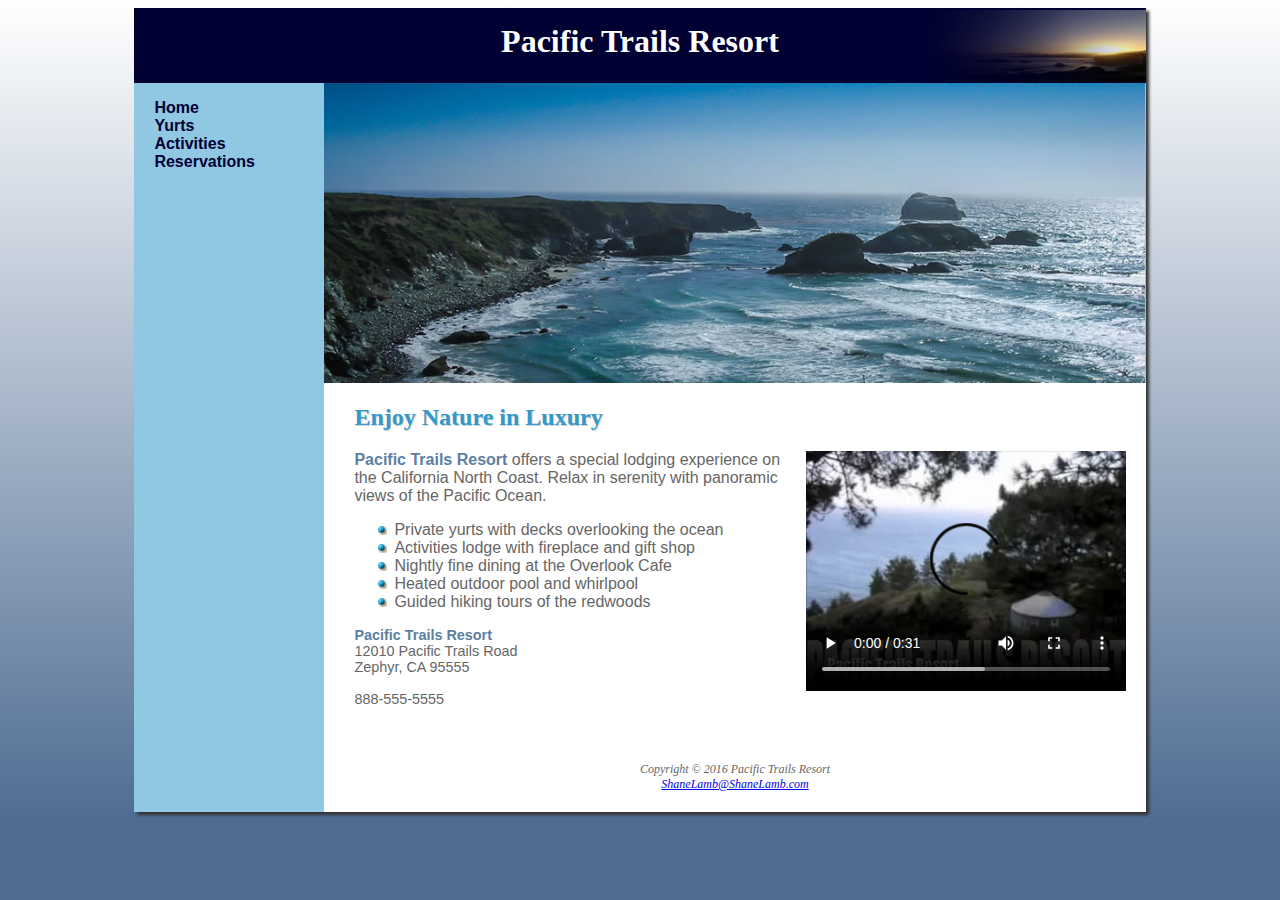
<file: index.html>
<!DOCTYPE html>
<html lang="en">

<head>
    <title>Pacific Trails Resort</title>
    <meta charset="utf-8">
    <link rel="stylesheet" href="pacific.css">
    <meta name="viewport" content="width=device-width,
     initial-scale=1.0">
    <meta name="description" content="Pacific Trails Resort, a luxury resort that caters to outdoor enthusiasts
                                      through unique accommodation, nature hikes and proximity to the ocean and 
                                      a state park.">
    <!--[if lt IE 9]>
<script src="http://html5shim.googlecode.com/svn/trunk/html5.js">
</script>
<![endif]-->
</head>

<body>
    <div id="wrapper">
        <header id="header">
            <h1>Pacific Trails Resort</h1>
        </header>
        <nav>
            <ul id="ulnav">
                <li><a href="index.html">Home</a></li>
                <li><a href="yurts.html">Yurts</a></li>
                <li><a href="activities.html">Activities</a></li>
                <li><a href="reservations.html">Reservations</a></li>
            </ul>
        </nav>
        <div id="homehero"></div>
        <main>
            <h2>Enjoy Nature in Luxury</h2>
            <video controls="controls" poster="pacifictrailsresort.jpg" width="320" height="240">
                <source src="PacificTrailsResort.mp4" type="video/mp4">
                <source src="PacificTrailsResort.ogv" type="video/ogg">
                <embed type="application/x-shockwave-flash" src="pacifictrailsresort.swf" quality="high" width="320" height="240" title="Pacific Trails Resort">
            </video>
            <p><span class="resort">Pacific Trails Resort</span> offers a special lodging experience on the California North Coast. Relax in serenity with panoramic views of the Pacific Ocean.</p>

            <ul>
                <li>Private yurts with decks overlooking the ocean</li>
                <li>Activities lodge with fireplace and gift shop</li>
                <li>Nightly fine dining at the Overlook Cafe</li>
                <li>Heated outdoor pool and whirlpool</li>
                <li>Guided hiking tours of the redwoods</li>
            </ul>
            <div id="contact">
                <span class="resort">Pacific Trails Resort</span>
                <br> 12010 Pacific Trails Road
                <br> Zephyr, CA 95555
                <br>
                <br> <a id="mobile" href="tel:888-555-5555">888-555-5555</a>
                <span id="desktop">888-555-5555</span>
            </div>

        </main>
        <footer>
            <br> Copyright &copy; 2016 Pacific Trails Resort
            <br>
            <a href="mailto:ShaneLamb@ShaneLamb.com">ShaneLamb@ShaneLamb.com</a>
        </footer>
    </div>
</body>

</html>
</file>
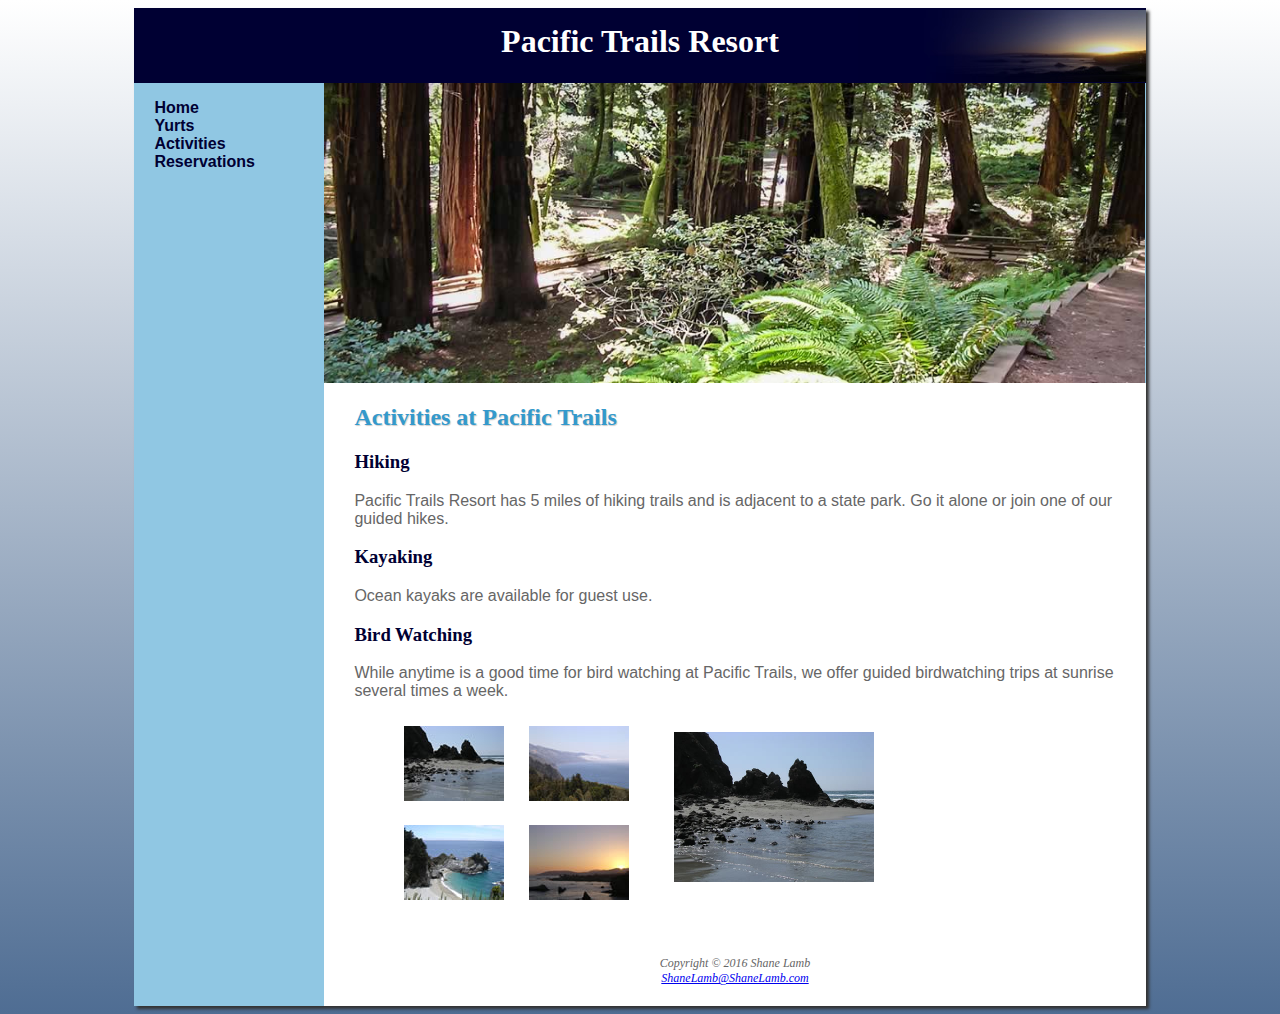
<file: activities.html>
<!DOCTYPE html>
<html lang="en">

<head>
    <title>Pacific Trails Resort :: Activities</title>
    <meta charset="utf-8">
    <link rel="stylesheet" href="pacific.css">
    <meta name="viewport" content="width=device-width,
     initial-scale=1.0">
    <meta name="description" content="Pacific Trails Resort, a luxury resort that caters to outdoor enthusiasts
                                      through unique accommodation, nature hikes and proximity to the ocean and 
                                      a state park.">
    <!--[if lt IE 9]>
<script src="http://html5shim.googlecode.com/svn/trunk/html5.js">
</script>
<![endif]-->
</head>

<body>
    <div id="wrapper">
        <header id="header">
            <h1>Pacific Trails Resort</h1>
        </header>
        <nav>
            <ul id="ulnav">
                <li><a href="index.html">Home</a></li>
                <li><a href=" yurts.html">Yurts</a></li>
                <li><a href="activities.html">Activities</a></li>
                <li><a href="reservations.html">Reservations</a></li>
            </ul>
        </nav>
        <div id="trailhero"></div>
        <main>
            <h2>Activities at Pacific Trails</h2>
            <h3>Hiking</h3>
            <p>Pacific Trails Resort has 5 miles of hiking trails and is adjacent to a state park. Go it alone or join one of our guided hikes.</p>
            <h3>Kayaking</h3>
            <p>Ocean kayaks are available for guest use.</p>
            <h3>Bird Watching</h3>
            <p>While anytime is a good time for bird watching at Pacific Trails, we offer guided birdwatching trips at sunrise several times a week.</p>
            <div id="gallery">
                <figure>
                    <img src="photo2.jpg" width="200" height="150" alt="Rocky Beach">
                </figure>
                <ul>
                    <li>
                        <a href="photo2.jpg"><img src="photo2thumb.jpg" width="100" height="75" alt="Rocky Beach">
                            <span><img src="photo2.jpg" width="200" height="150" alt="Rocky Beach"><br>Rocky Beach</span></a>
                    </li>
                    <li>
                        <a href="photo3.jpg"><img src="photo3thumb.jpg" width="100" height="75" alt="Coastal View">
                            <span><img src="photo3.jpg" width="200" height="150" alt="Coastal View"><br>Coastal View</span></a>
                    </li>
                    <li>
                        <a href="photo4.jpg"><img src="photo4thumb.jpg" width="100" height="75" alt="Beach View">
                            <span><img src="photo4.jpg" width="200" height="150" alt="Beach View"><br>Beach View</span></a>
                    </li>
                    <li>
                        <a href="photo6.jpg"><img src="photo6thumb.jpg" width="100" height="75" alt="Coastal Sunset">
                            <span><img src="photo6.jpg" width="200" height="150" alt="Coastal Sunset"><br>Coastal Sunset</span></a>
                    </li>
                </ul>

            </div>
        </main>
        <footer>
            Copyright &copy; 2016 Shane Lamb
            <br>
            <a href="mailto:ShaneLamb@ShaneLamb.com">ShaneLamb@ShaneLamb.com</a>
        </footer>
    </div>
</body>

</html>
</file>
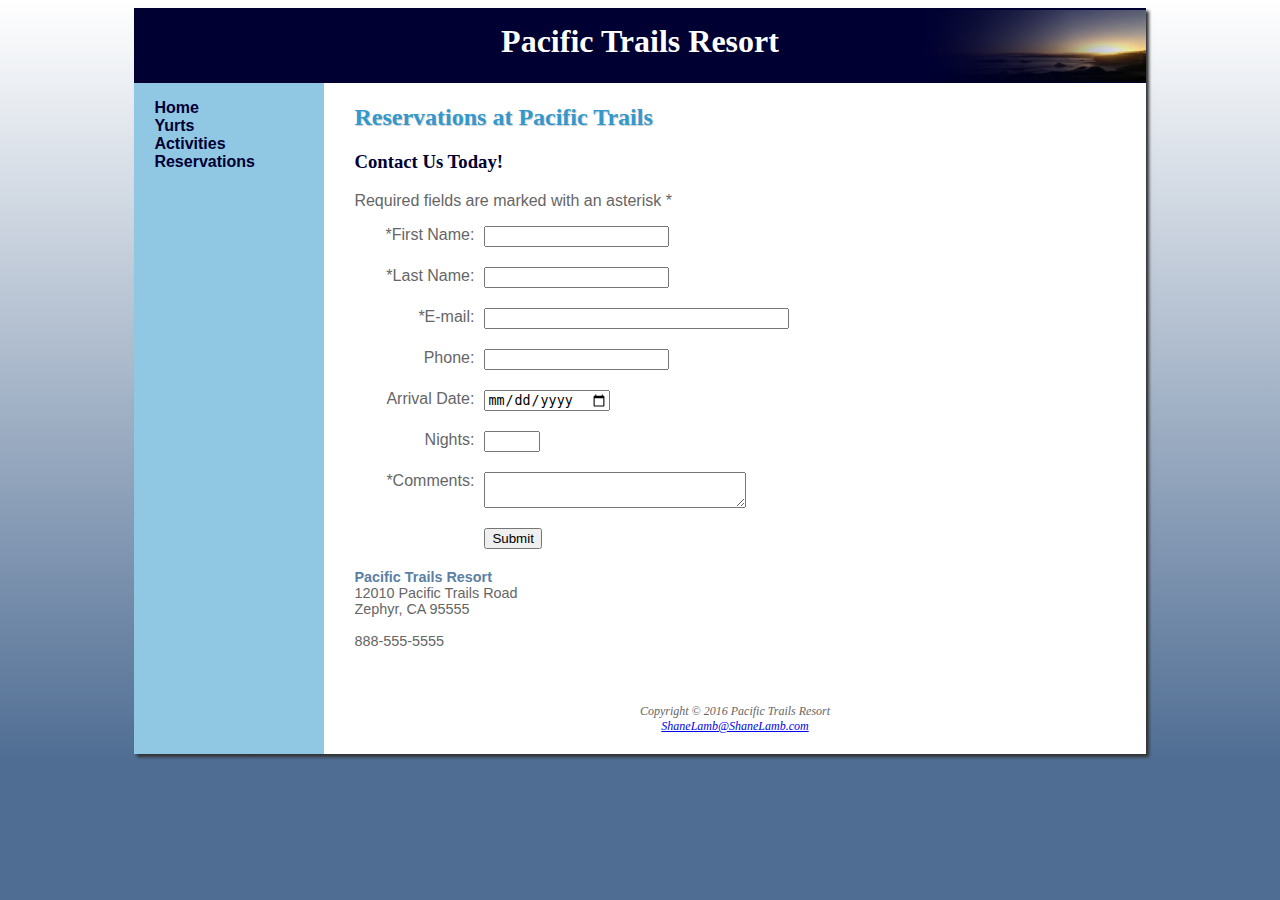
<file: reservations.html>
<!DOCTYPE html>
<html lang="en">

<head>
    <title>Pacific Trails Resort :: Reservations</title>
    <meta charset="utf-8">
    <link rel="stylesheet" href="pacific.css">
    <meta name="viewport" content="width=device-width,
     initial-scale=1.0">
    <meta name="description" content="Pacific Trails Resort, a luxury resort that caters to outdoor enthusiasts
                                      through unique accommodation, nature hikes and proximity to the ocean and 
                                      a state park.">
    <!--[if lt IE 9]>
<script src="http://html5shim.googlecode.com/svn/trunk/html5.js">
</script>
<![endif]-->
</head>

<body>
    <div id="wrapper">
        <header id="header">
            <h1>Pacific Trails Resort</h1>
        </header>
        <nav>
            <ul id="ulnav">
                <li><a href="index.html">Home</a></li>
                <li><a href=" yurts.html">Yurts</a></li>
                <li><a href="activities.html">Activities</a></li>
                <li><a href="reservations.html">Reservations</a></li>
            </ul>
        </nav>
        <main>
            <h2>Reservations at Pacific Trails</h2>
            <h3>Contact Us Today!</h3>
            <p>Required fields are marked with an asterisk *</p>
            <form method="post" action="http://webdevbasics.net/scripts/pacific.php">
                <label for="myFName">*First Name:</label>
                <input type="text" name="myFName" id="myFName" required="required">
                <label for="myLName">*Last Name:</label>
                <input type="text" name="myLName" id="myLName" required="required">
                <label for="myEmail">*E-mail:</label>
                <input type="email" name="myEmail" id="myEmail" size="35" required="required">
                <label for="myPhone">Phone:</label>
                <input type="tel" name="myPhone" id="myPhone" maxlength="12">
                <label for="myDate">Arrival Date:</label>
                <input type="date" name="myDate" id="myDate">
                <label for="myNights">Nights:</label>
                <input type="number" name="myNights" id="myNights" min="1" max="14">
                <label for="myComments">*Comments:</label>
                <textarea name="myComments" id="myComments" rows="2" cols="30" required="required"></textarea>
                <input type="submit" value="Submit">
            </form>
            <div id="contact">
                <span class="resort">Pacific Trails Resort</span>
                <br> 12010 Pacific Trails Road
                <br> Zephyr, CA 95555
                <br>
                <br> <a id="mobile" href="tel:888-555-5555">888-555-5555</a>
                <span id="desktop">888-555-5555</span>
            </div>

        </main>
        <footer>
            <br> Copyright &copy; 2016 Pacific Trails Resort
            <br>
            <a href="mailto:ShaneLamb@ShaneLamb.com">ShaneLamb@ShaneLamb.com</a>
        </footer>
    </div>
</body>

</html>
</file>
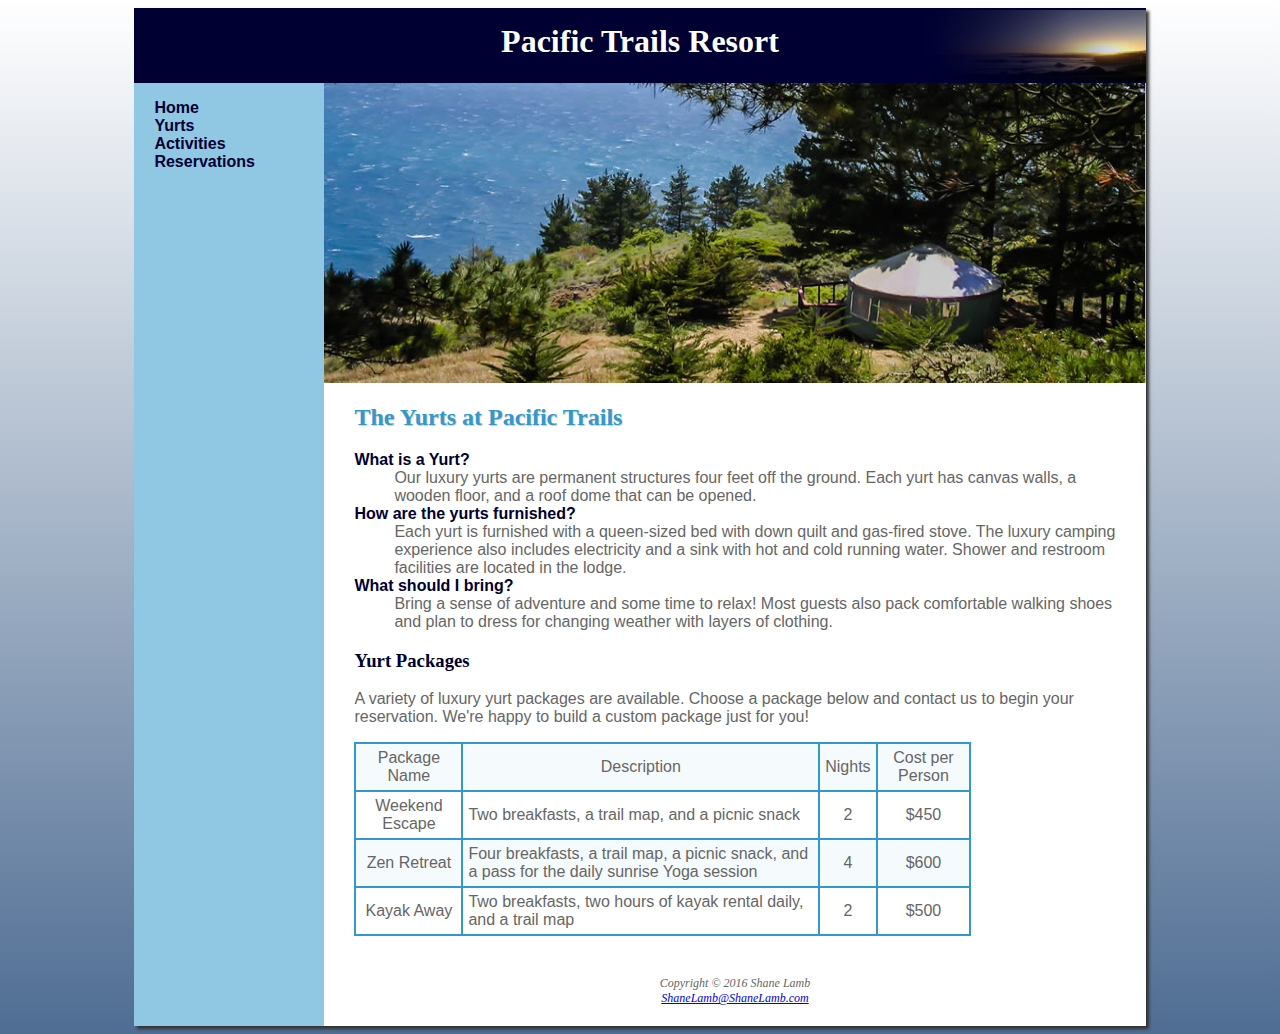
<file: yurts.html>
<!DOCTYPE html>
<html lang="en">

<head>
    <title>Pacific Trails Resort :: Yurts</title>
    <meta charset="utf-8">
    <link rel="stylesheet" href="pacific.css">
    <meta name="viewport" content="width=device-width,
     initial-scale=1.0">
    <meta name="description" content="Pacific Trails Resort, a luxury resort that caters to outdoor enthusiasts
                                      through unique accommodation, nature hikes and proximity to the ocean and 
                                      a state park.">
    <!--[if lt IE 9]>
<script src="http://html5shim.googlecode.com/svn/trunk/html5.js">
</script>
<![endif]-->
</head>

<body>
    <div id="wrapper">
        <header id="header">
            <h1>Pacific Trails Resort</h1>
        </header>
        <nav>
            <ul id="ulnav">
                <li><a href="index.html">Home</a> </li>
                <li><a href=" yurts.html">Yurts</a></li>
                <li><a href="activities.html">Activities</a></li>
                <li><a href="reservations.html">Reservations</a></li>
            </ul>
        </nav>
        <div id="yurthero"></div>
        <main>
            <h2>The Yurts at Pacific Trails</h2>
            <dl>
                <dt><strong>What is a Yurt?</strong></dt>
                <dd>Our luxury yurts are permanent structures four feet off the ground. Each yurt has canvas walls, a wooden floor, and a roof dome that can be opened.</dd>
                <dt><strong>How are the yurts furnished?</strong></dt>
                <dd>Each yurt is furnished with a queen-sized bed with down quilt and gas-fired stove. The luxury camping experience also includes electricity and a sink with hot and cold running water. Shower and restroom facilities are located in the lodge. </dd>
                <dt><strong>What should I bring?</strong></dt>
                <dd>Bring a sense of adventure and some time to relax! Most guests also pack comfortable walking shoes and plan to dress for changing weather with layers of clothing.</dd>
            </dl>
            <h3>Yurt Packages</h3>
            <p>A variety of luxury yurt packages are available. Choose a package below and contact us to begin your reservation. We're happy to build a custom package just for you!</p>
            <table>
                <tr>
                    <td>Package Name</td>
                    <td>Description</td>
                    <td>Nights</td>
                    <td>Cost per Person</td>
                </tr>
                <tr>
                    <td>Weekend Escape</td>
                    <td class="text">Two breakfasts, a trail map, and a picnic snack</td>
                    <td>2</td>
                    <td>$450</td>
                </tr>
                <tr>
                    <td>Zen Retreat</td>
                    <td class="text">Four breakfasts, a trail map, a picnic snack, and a pass for the daily sunrise Yoga session</td>
                    <td>4</td>
                    <td>$600</td>
                </tr>
                <tr>
                    <td>Kayak Away</td>
                    <td class="text">Two breakfasts, two hours of kayak rental daily, and a trail map</td>
                    <td>2</td>
                    <td>$500</td>
                </tr>
            </table>
        </main>
        <footer>
            Copyright &copy; 2016 Shane Lamb
            <br>
            <a href="mailto:ShaneLamb@ShaneLamb.com">ShaneLamb@ShaneLamb.com</a>
        </footer>
    </div>
</body>

</html>
</file>
<file: pacific.css>
body {
    background-color: #4f6d93;
    background-image: linear-gradient(to bottom, #ffffff, #4f6d93);
    background-repeat: no-repeat;
    color: #666666;
    font-family: Arial, Helvetica, sans-serif;
}

header {
    background-image: url(sunset.jpg);
    background-repeat: no-repeat;
    background-position: right;
    background-color: #000033;
    color: #FFFFFF;
    height: 60px;
    text-align: center;
    padding-top: 15px;
}

main {
    padding: 1px 20px 20px 20px;
    display: block;
    background-color: #ffffff;
    margin-left: 190px;
    padding-left: 30px;
}

nav {
    font-weight: bold;
    float: left;
    width: 160px;
}

nav ul {
    text-decoration: none;
    list-style-type: none;
    padding-left: 20px;
}

nav a {
    text-decoration: none;
    transition: color 3s ease-out;
}

nav a:link {
    color: #000033;
}

nav a:visited {
    color: #344873;
}

nav a:hover {
    color: #ffffff
}

h1 {
    font-family: Georgia, "Times New Roman", serif;
    margin-top: 0;
    margin-bottom: 0;
}

h2 {
    font-family: Georgia, "Times New Roman", serif;
    color: #3399CC;
    text-shadow: 1px 1px 1px #cccccc;
}

h3 {
    font-family: Georgia, "Times New Roman", serif;
    color: #000033;
}

main ul {
    list-style-image: url(marker.gif);
}

footer {
    background-color: #ffffff;
    font-size: 75%;
    font-style: italic;
    text-align: center;
    font-family: Georgia, "Times New Roman", serif;
    padding: 20px;
    margin-left: 190px;
    clear: both;
}

header,
main,
nav,
footer,
figure,
figcaption,
aside,
section,
article {
    display: block;
}

dt {
    color: #000033;
}

table {
    border: 1px solid #3399cc;
    width: 80%;
    border-spacing: 0;
}

th,
td {
    padding: 5px;
    border: 1px solid #3399cc;
}

td {
    text-align: center;
}

tr:nth-of-type(odd) {
    background-color: #f5fafc;
}

label {
    float: left;
    display: block;
    text-align: right;
    width: 120px;
    padding-right: 10px;
}

input {
    display: block;
    margin-bottom: 20px;
}

textarea {
    display: block;
    margin-bottom: 20px;
}

input[type="submit"] {
    margin-left: 130px;
}

video,
embed {
    float: right;
    padding-left: 20px;
}

.text {
    text-align: left;
}

.resort {
    font-weight: bold;
    color: #5C7FA3;
}

.text {
    text-align: left;
}

#contact {
    font-size: 90%;
}

#wrapper {
    margin-left: auto;
    margin-right: auto;
    width: 80%;
    background-color: #90c7e3;
    min-width: 960px;
    max-width: 2048px;
    box-shadow: 3px 3px 3px #333333;
}

#homehero {
    height: 300px;
    background-image: url(coasthero.jpg);
    background-repeat: no-repeat;
    background-size: 100% 100%;
    margin-left: 190px;
}

#yurthero {
    height: 300px;
    background-image: url(yurthero.jpg);
    background-repeat: no-repeat;
    background-size: 100% 100%;
    margin-left: 190px;
}

#trailhero {
    height: 300px;
    background-image: url(trailhero.jpg);
    background-repeat: no-repeat;
    background-size: 100% 100%;
    margin-left: 190px;
}

#mobile {
    display: none;
}

#desktop {
    display: inline;
}

#gallery {
    position: relative;
    height: 200px;
}

#gallery ul {
    list-style-type: none;
    width: 300px;
}

#gallery li {
    display: inline-block;
    padding: 10px;
}

#gallery img {
    border-style: none;
}

#gallery a {
    text-decoration: none;
    font-style: italic;
    color: #000000;
    text-align: left;
}

#gallery span {
    position: absolute;
    left: -1000px;
}

#gallery a:hover span {
    position: absolute;
    top: 16px;
    left: 320px;
    text-align: center;
}

figure {
    position: absolute;
    left: 280px;
    text-align: center;
}

@media only screen and (max-width: 64em) {
    body {
        margin: 0;
        background-color: #ffffff
    }
    #wrapper {
        min-width: 0;
        width: auto;
        box-shadow: none;
    }
    main {
        margin-left: 0;
    }
    nav {
        float: none;
        width: auto;
        text-align: center;
        padding: .5em;
    }
    nav li {
        display: inline;
        padding: .25em .75em .25em .75em;
    }
    #homehero {
        margin-left: 0;
        height: 200px;
    }
    #yurthero {
        margin-left: 0;
        height: 200px;
    }
    #trailhero {
        margin-left: 0;
        height: 200px;
    }
    footer {
        margin-left: 0;
    }
}

@media only screen and (max-width: 37.5em) {
    main {
        padding: .1em 1em .1em 1em;
        font-size: 90%;
    }
    h1 {
        font-size: 1.5em;
    }
    nav {
        padding: 0;
    }
    nav li {
        display: block;
        margin: 0;
        border-bottom: 2px solid #330000;
    }
    nav a {
        display: block;
    }
    label {
        float: none;
        text-align: left;
    }
    input[type="submit"] {
        margin-left: 0;
    }
    #header {
        padding-top: 1em;
    }
    #ulnav {
        padding-left: 0px;
        margin-top: 0px;
        margin-bottom: 0px;
    }
    #homehero {
        background-image: none;
        height: 0;
    }
    #yurthero {
        background-image: none;
        height: 0;
    }
    #trailhero {
        background-image: none;
        height: 0;
    }
    #mobile {
        display: inline;
    }
    #desktop {
        display: none;
    }
    #gallery {
        display: none;
    }
}
</file>
